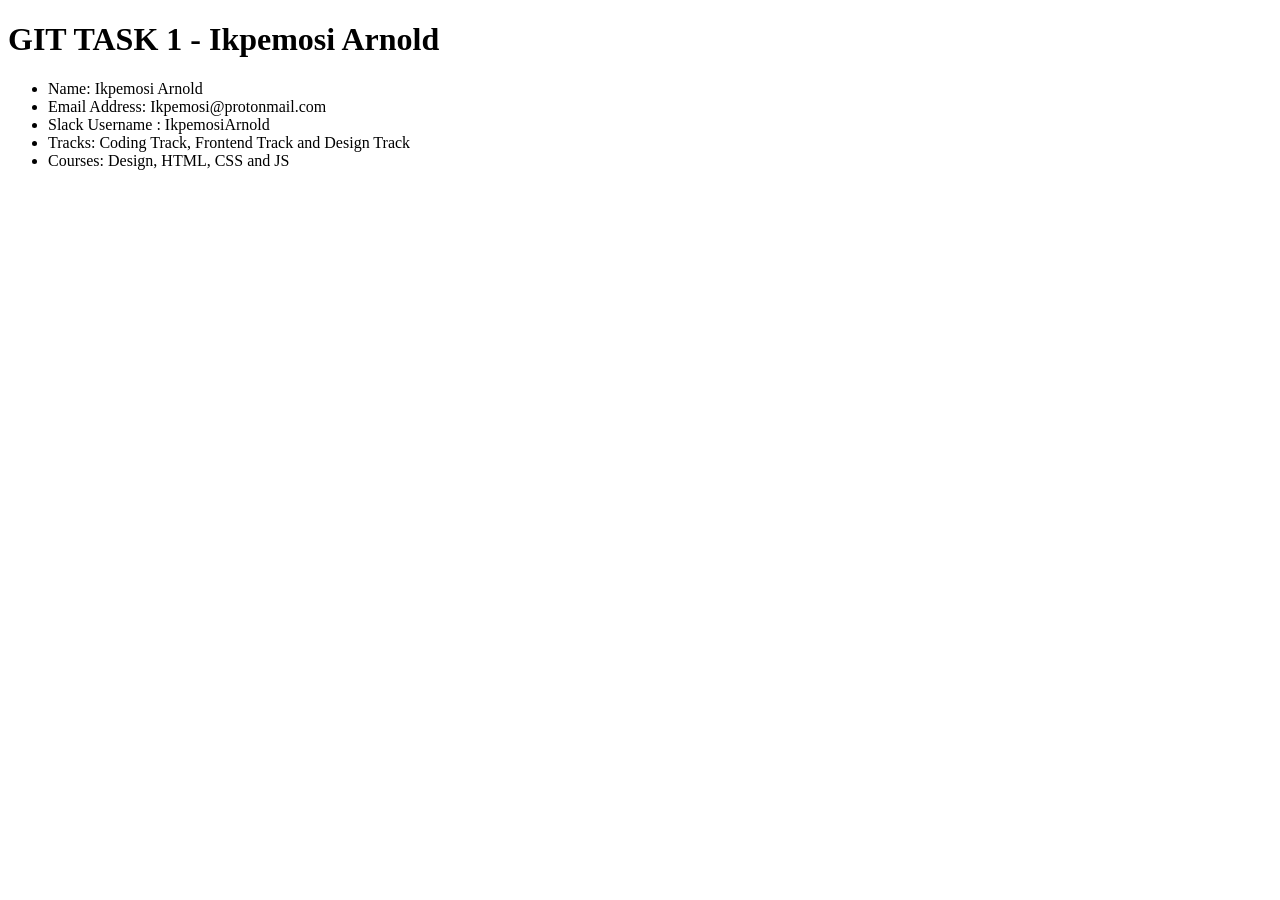
<file: GITTask1.html>
<!DOCTYPE html>
<html>
    <head>
     <title>
         Ikpemosi Arnold - GIT TASK 1
     </title>
    </head>
    <body>
        <h1>GIT TASK 1 - Ikpemosi Arnold</h1>
    <ul>
        <li> Name: Ikpemosi Arnold</li>
        <li> Email Address: Ikpemosi@protonmail.com</li>
        <li> Slack Username : IkpemosiArnold</li>
        <li> Tracks: Coding Track, Frontend Track and Design Track</li>
        <li> Courses: Design, HTML, CSS and JS</li>
    </ul>
    </body>
</html>
</file>
